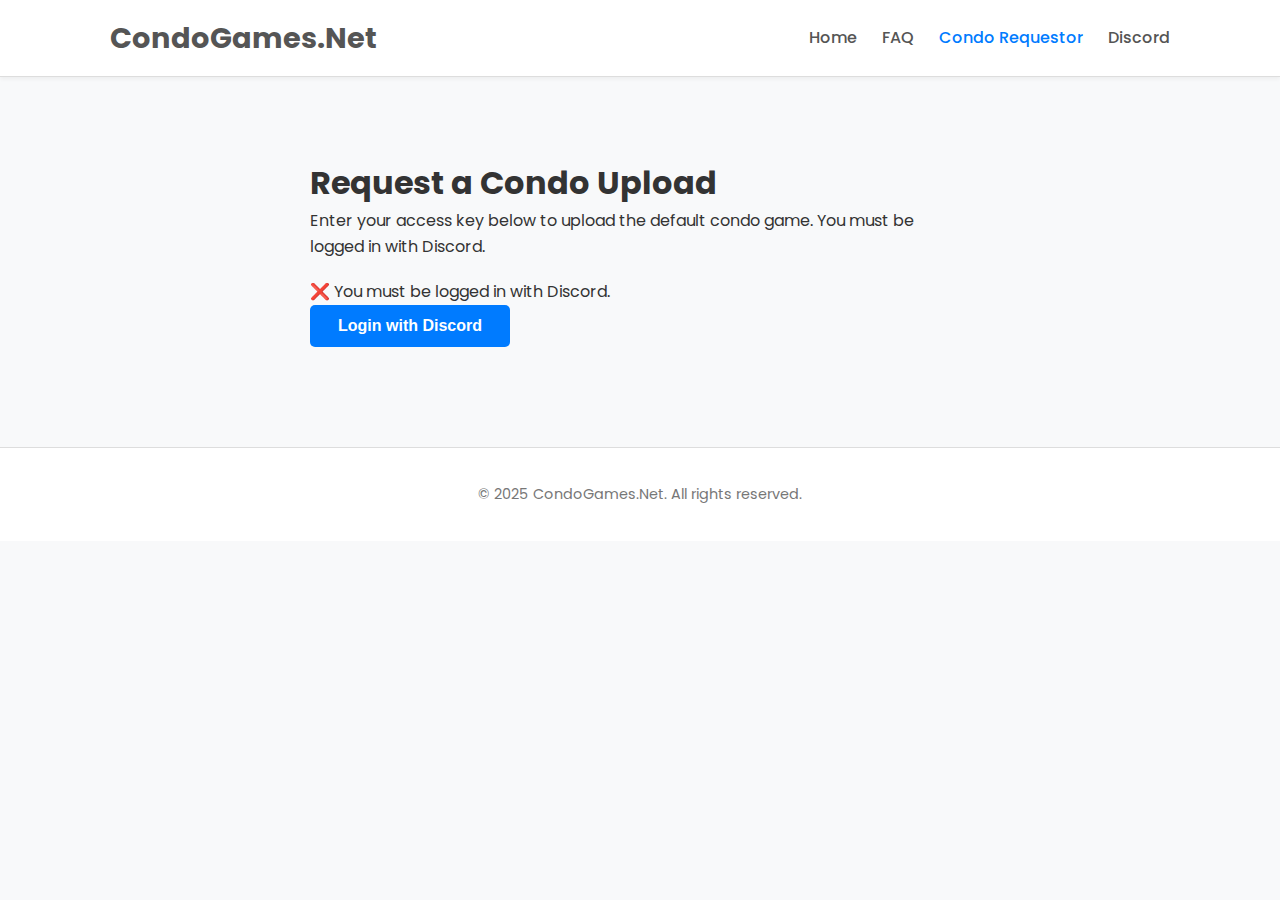
<file: condorequestor.html>
<!DOCTYPE html>
<html lang="en">
<head>
  <meta charset="UTF-8" />
  <meta name="viewport" content="width=device-width, initial-scale=1">
  <title>CondoGames.Net - Condo Requestor</title>
  <link href="https://fonts.googleapis.com/css2?family=Poppins:wght@400;600&display=swap" rel="stylesheet">
  <link rel="stylesheet" href="styles.css">
</head>
<body>
  <header>
    <div class="container header-container">
      <div class="logo">
        <a href="/">CondoGames.Net</a>
      </div>
      <nav>
        <ul class="nav-links">
          <li><a href="/">Home</a></li>
          <li><a href="/faq">FAQ</a></li>
          <li><a class="active" href="/condorequestor">Condo Requestor</a></li>
          <li><a href="https://discord.gg/rblxcondo" target="_blank" class="discord-link">Discord</a></li>
        </ul>
      </nav>
    </div>
  </header>

  <main class="container" style="padding: 80px 20px; max-width: 700px;">
    <h1>Request a Condo Upload</h1>
    <p>Enter your access key below to upload the default condo game. You must be logged in with Discord.</p>

    <div id="auth-section" style="margin: 20px 0;"></div>

    <form id="upload-form" style="display: none; margin-top: 30px;">
      <label for="access-key" style="font-weight: 600;">Access Key:</label><br>
      <input type="text" id="access-key" name="key" required placeholder="Enter your access key"
        style="margin-top: 10px; margin-bottom: 20px; width: 100%; padding: 8px; font-size: 1rem;">

      <button type="submit" class="btn" style="width: 100%; font-size: 1.2rem;">Request Upload</button>
    </form>

    <div id="status" style="margin-top: 20px; font-weight: 600;"></div>
  </main>

  <footer>
    <div class="container footer-container">
      <p>© 2025 CondoGames.Net. All rights reserved.</p>
    </div>
  </footer>

  <script>
    const backendUrl = "https://condogames-backend.onrender.com"; // replace with your backend URL

    async function checkAuth() {
      try {
        const res = await fetch(`${backendUrl}/@me`, { credentials: "include" });
        if (res.ok) {
          const user = await res.json();
          document.getElementById('auth-section').innerHTML = `
            <p>✅ Logged in as <b>${user.username}#${user.discriminator}</b></p>
            <a href="${backendUrl}/logout"><button class="btn">Logout</button></a>
          `;
          document.getElementById('upload-form').style.display = 'block';
        } else {
          throw new Error();
        }
      } catch {
        document.getElementById('auth-section').innerHTML = `
          <p>❌ You must be logged in with Discord.</p>
          <a href="${backendUrl}/login"><button class="btn">Login with Discord</button></a>
        `;
        document.getElementById('upload-form').style.display = 'none';
      }
    }

    document.getElementById('upload-form').addEventListener('submit', async (e) => {
      e.preventDefault();

      const key = document.getElementById('access-key').value.trim();
      const status = document.getElementById('status');
      if (!key) return (status.textContent = "Please enter a key.");

      status.textContent = "Uploading...";

      try {
        const res = await fetch(`${backendUrl}/upload-condo`, {
          method: "POST",
          credentials: "include",
          body: new URLSearchParams({ key }),
        });

        const result = await res.json();

        if (res.ok && result.success) {
          status.style.color = "green";
          status.textContent = "✅ Upload successful! Redirecting...";
          setTimeout(() => {
            window.location.href = result.url;
          }, 1500);
        } else {
          status.style.color = "red";
          status.textContent = `❌ ${result.error || "Upload failed."}`;
        }
      } catch (err) {
        status.style.color = "red";
        status.textContent = "❌ Server error.";
      }
    });

    checkAuth();
  </script>
</body>
</html>
</file>
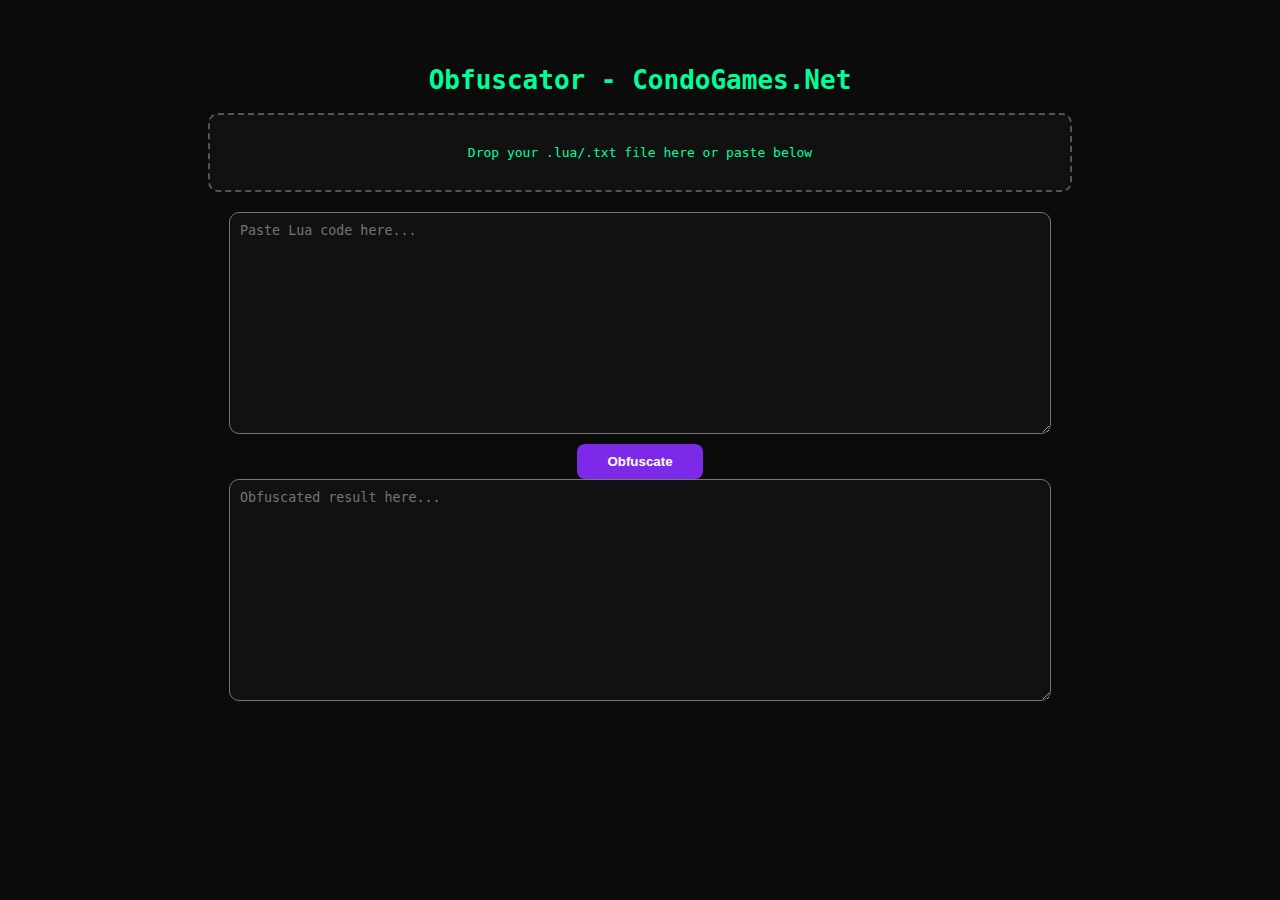
<file: obfuscator.html>
<!DOCTYPE html>
<html>
<head>
  <meta charset="UTF-8">
  <title>Obfuscator - CondoGames.Net</title>
  <style>
    body {
      background-color: #0b0b0b;
      color: #00ff99;
      font-family: monospace;
      display: flex;
      flex-direction: column;
      align-items: center;
      padding: 40px;
    }
    .drop-zone {
      border: 2px dashed #555;
      padding: 30px;
      width: 80%;
      max-width: 800px;
      text-align: center;
      margin-bottom: 20px;
      border-radius: 10px;
      background-color: #111;
    }
    textarea {
      width: 80%;
      max-width: 800px;
      height: 200px;
      background: #111;
      color: #0f0;
      border-radius: 10px;
      padding: 10px;
      margin-bottom: 10px;
    }
    button {
      padding: 10px 30px;
      font-weight: bold;
      background: #7d2ae8;
      color: white;
      border: none;
      border-radius: 8px;
      cursor: pointer;
    }
  </style>
</head>
<body>
  <h1>Obfuscator - CondoGames.Net</h1>

  <div class="drop-zone" id="dropZone">Drop your .lua/.txt file here or paste below</div>
  <textarea id="input" placeholder="Paste Lua code here..."></textarea>
  <button onclick="obfuscate()">Obfuscate</button>
  <textarea id="output" placeholder="Obfuscated result here..."></textarea>

  <script>
    function encodeLuaString(str) {
      return str.split('').map(c => `\\${c.charCodeAt(0)}`).join('');
    }

    function obfuscate() {
      const input = document.getElementById("input").value;
      if (!input.trim()) return alert("Paste or drop Lua code first.");

      let fullCode = `-- Obfuscated by CondoGames.Net\n` + input;
      const encoded = encodeLuaString(fullCode);
      const wrapped = `local _=[[${encoded}]] print(_)`;
      document.getElementById("output").value = wrapped.replace(/\n/g, '').replace(/\s+/g, ' ');
    }

    // Drag & Drop support
    const dropZone = document.getElementById("dropZone");
    dropZone.addEventListener("dragover", e => {
      e.preventDefault();
      dropZone.style.borderColor = '#7d2ae8';
    });
    dropZone.addEventListener("dragleave", e => {
      dropZone.style.borderColor = '#555';
    });
    dropZone.addEventListener("drop", e => {
      e.preventDefault();
      const file = e.dataTransfer.files[0];
      if (file && file.type === "text/plain") {
        const reader = new FileReader();
        reader.onload = e => {
          document.getElementById("input").value = e.target.result;
        };
        reader.readAsText(file);
      } else {
        alert("Please drop a .txt or .lua file");
      }
    });
  </script>
</body>
</html>
</file>
<file: styles.css>
/* General resets */
* {
    margin: 0;
    padding: 0;
    box-sizing: border-box;
}

body {
    font-family: 'Poppins', sans-serif;
    background-color: #f8f9fa;
    color: #333333;
    line-height: 1.6;
    min-height: 100vh;
}

/* Container */
.container {
    max-width: 1100px;
    margin: 0 auto;
    padding: 20px;
}

/* Header */
header {
    background-color: #ffffff;
    border-bottom: 1px solid #dddddd;
    box-shadow: 0 2px 4px rgba(0,0,0,0.05);
}

.header-container {
    display: flex;
    justify-content: space-between;
    align-items: center;
    padding: 15px 20px;
}

.logo a {
    font-weight: 700;
    font-size: 1.8rem;
    color: #555555;
    text-decoration: none;
}

.nav-links {
    list-style: none;
    display: flex;
    gap: 25px;
}

.nav-links li a {
    text-decoration: none;
    color: #555555;
    font-weight: 500;
    transition: color 0.3s ease;
}

.nav-links li a:hover,
.nav-links li a.active {
    color: #007bff;
}

/* Main content */
main {
    padding: 40px 0;
}

.info-section {
    text-align: center;
}

.info-section h2 {
    font-size: 2.5rem;
    margin-bottom: 15px;
    color: #444444;
}

.info-section p {
    font-size: 1.1rem;
    color: #666666;
    max-width: 650px;
    margin: 0 auto 25px auto;
}

.btn {
    display: inline-block;
    background-color: #007bff;
    color: #ffffff;
    padding: 12px 28px;
    font-weight: 600;
    border-radius: 5px;
    text-decoration: none;
    cursor: pointer;
    transition: background-color 0.3s ease;
    border: none;
    font-size: 1rem;
}

.btn-primary:hover {
    background-color: #0056b3;
}

/* Footer */
footer {
    background-color: #ffffff;
    border-top: 1px solid #dddddd;
    padding: 15px 20px;
    text-align: center;
    color: #777777;
    font-size: 0.9rem;
}

/* Condo Requestor form styles */
.requestor-section {
    background-color: #ffffff;
    padding: 30px 25px;
    border-radius: 8px;
    box-shadow: 0 4px 8px rgba(0,0,0,0.05);
    max-width: 600px;
    margin: 0 auto;
}

.requestor-section h1 {
    margin-bottom: 20px;
    color: #444444;
    text-align: center;
}

form label {
    display: block;
    margin: 15px 0 8px 0;
    font-weight: 600;
    color: #555555;
}

form input[type="text"],
form input[type="file"],
form textarea {
    width: 100%;
    padding: 10px 12px;
    border: 1.5px solid #cccccc;
    border-radius: 5px;
    font-size: 1rem;
    color: #333333;
    transition: border-color 0.3s ease;
    font-family: inherit;
}

form input[type="text"]:focus,
form input[type="file"]:focus,
form textarea:focus {
    border-color: #007bff;
    outline: none;
}

form textarea {
    resize: vertical;
}

form button {
    margin-top: 25px;
    width: 100%;
    font-weight: 700;
}
</file>
